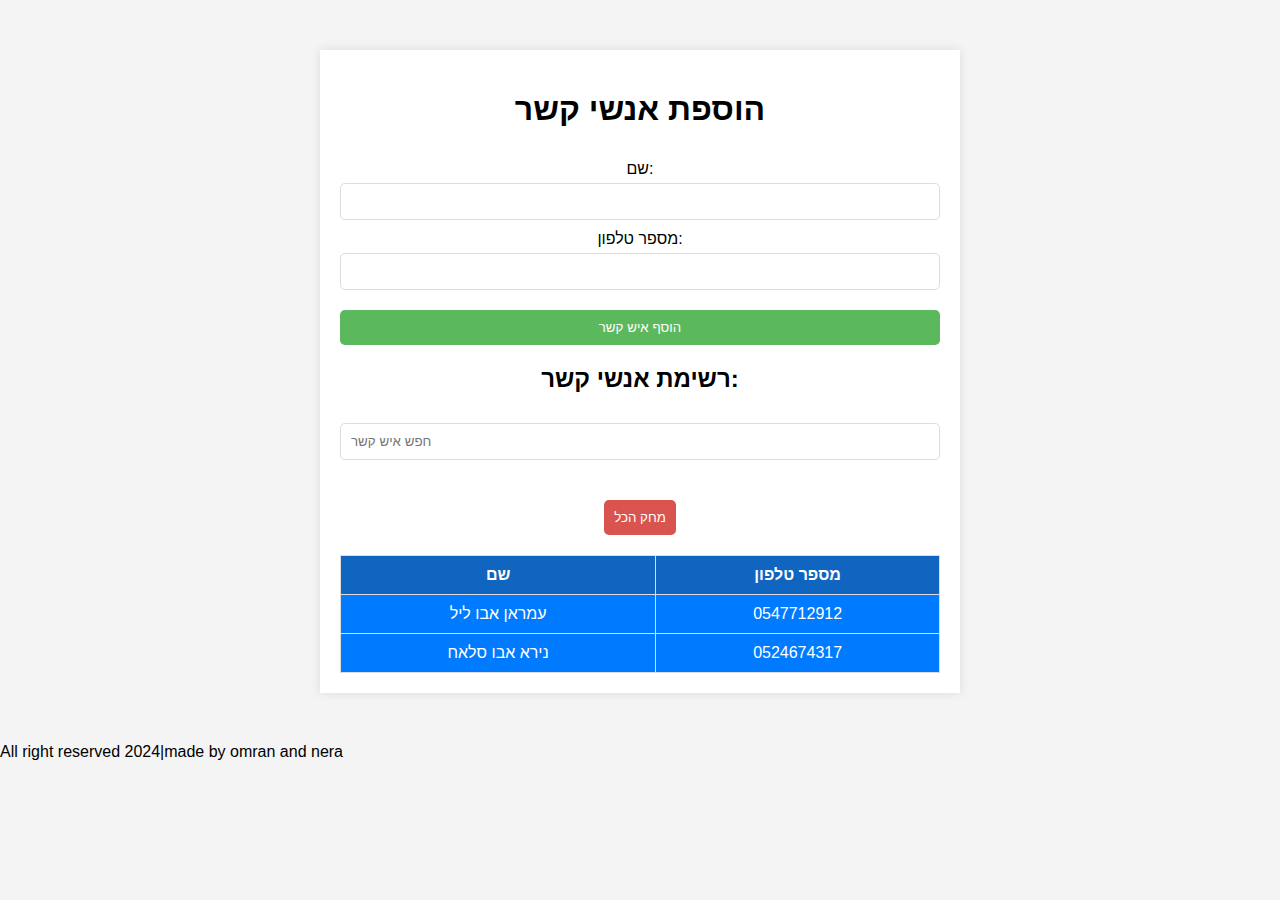
<file: index.html>
<!DOCTYPE html>
<html lang="he">

<head>
  <meta charset="UTF-8">
  <meta name="viewport" content="width=device-width, initial-scale=1.0">
  <title>הוספת אנשי קשר</title>
  <link rel="stylesheet" href="omran.css">
</head>

<body>
  <div class="container">
    <h1>הוספת אנשי קשר</h1>
    <form id="contact-form">
      <label for="name">שם:</label>
      <input type="text" id="name" name="name" required>

      <label for="phone">מספר טלפון:</label>
      <input type="tel" id="phone" name="phone" required>

      <button type="submit">הוסף איש קשר</button>
    </form>

    <h2>רשימת אנשי קשר:</h2>
    <input type="text" id="search" placeholder="חפש איש קשר">
    <button id="clear-all">מחק הכל</button>

    <table id="contact-table">
      <thead>
        <tr>
          <th>שם</th>
          <th>מספר טלפון</th>
        </tr>
      </thead>
      <tbody id="contact-list">
        <tr>
          <td>עמראן אבו ליל</td>
          <td>0547712912</td>
        </tr>
        <tr>
          <td>נירא אבו סלאח</td>
          <td>0524674317</td>
        </tr>
      </tbody>
    </table>
  </div>
  <footer>All right reserved 2024|made by omran and nera</footer>
</body>

</html>
</file>
<file: omran.css>
body {
    font-family: Arial, sans-serif;
    background-color: #f4f4f4;
    margin: 0;
    padding: 0;
}

.container {
    max-width: 600px;
    margin: 50px auto;
    padding: 20px;
    background-color: #fff;
    box-shadow: 0 0 10px rgba(0, 0, 0, 0.1);
}

h1,
h2 {
    text-align: center;
}

form {
    display: flex;
    flex-direction: column;
}

label {
    margin-top: 10px;
}

input[type="text"],
input[type="tel"] {
    padding: 10px;
    margin-top: 5px;
    border: 1px solid #ddd;
    border-radius: 5px;
}

button {
    padding: 10px;
    margin-top: 20px;
    background-color: #5cb85c;
    color: #fff;
    border: none;
    border-radius: 5px;
    cursor: pointer;
}

button:hover {
    background-color: #4cae4c;
}

#clear-all {
    background-color: #d9534f;
}

#clear-all:hover {
    background-color: #e01811;
}

#search {
    padding: 10px;
    margin-top: 10px;
    margin-bottom: 20px;
    border: 1px solid #ddd;
    border-radius: 5px;
    width: calc(100% - 22px);
}

table {
    width: 100%;
    border-collapse: collapse;
    margin-top: 20px;
    background-color: #007bff;
    color: #fff;
}

table,
th,
td {
    border: 1px solid #ddd;
}

th,
td {
    padding: 10px;
    text-align: center;
}

thead {
    background-color: #1065c0;
}

.container {
    text-align: center;
}

table {
    margin-left: auto;
    margin-right: auto;
}

contact-table {
    text-align: center;

}
</file>
